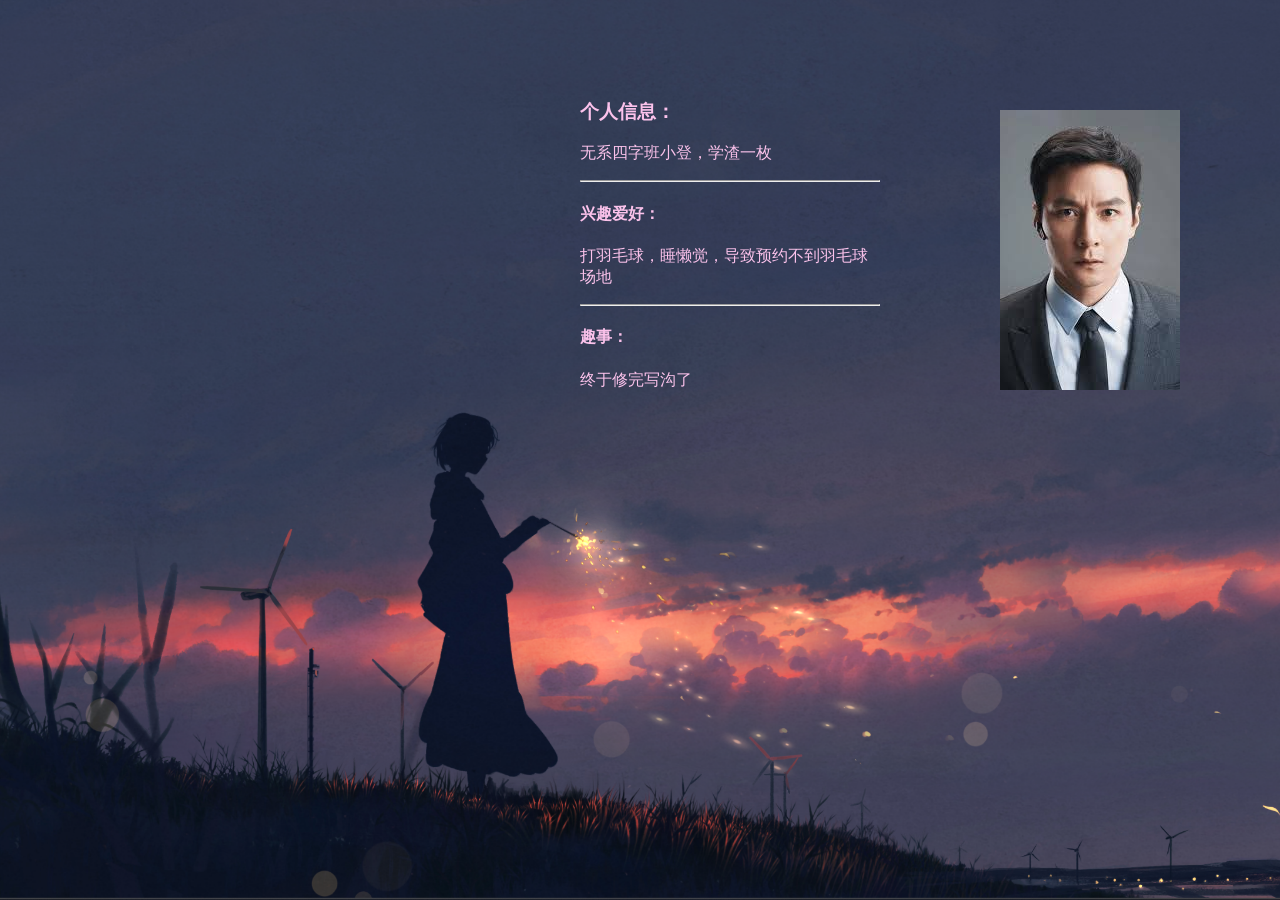
<file: frontend/public/about-me.html>
<!DOCTYPE html>
<html>
  <head>
    <meta charset="utf-8" />
    <link rel="icon" type="image/png" sizes="32x32" href="./favicon.png" />
    <title>个人简介</title>
    <style>
        body {
            height: 100vh;
            margin: 0;
            background-image: url('./assets/background1.png');
            background-size: cover;
            background-repeat: no-repeat;
        }
    </style>
    <link rel="stylesheet" href="./index.css" />
  </head>
  <body>    
    <div id="self-introduction">   
        <h3><strong>个人信息：</strong></h3>
        <p>无系四字班小登，学渣一枚</p>
        <hr />
        <h4><strong>兴趣爱好：</strong></h4>
        <p>打羽毛球，睡懒觉，导致预约不到羽毛球场地</p>
        <hr />
        <h4><strong>趣事：</strong></h4>
        <p>终于修完写沟了</p>
    </div>
    <div id="self-picture">
        <img src="./assets/image_wyz.jpg" alt="图片加载失败" title="本人帅照" />
    </div>
  </body>
</html>
</file>
<file: frontend/public/index.css>
#index-main-frame {
  /* 水平居中 */
  text-align: center;
  /* 垂直偏移 */
  padding-top: 30vh;
}

#main-background-music {
  position: absolute;
  right: 12px;
  bottom: 12px;
}

#about-main-frame {
  height: 100%;
  /* 垂直居中 */
  display: flex;
  align-items: center;
  /* 好看的渐变色网站：https://color.oulu.me/ */
  background: linear-gradient(to top, #fbc2eb 0%, #a6c1ee 100%);
}

#outer {
  width: 700px;
  display: flex;
  margin: 0 auto;
}

#left {
  width: 330px;
  display: inline-block;
}

#right {
  margin-left: 12px;
  width: 334px;
  display: inline-block;
}

.card {
  padding: 12px;
  /* 圆角矩形 */
  border-radius: 8px;
  /* 毛玻璃特效 */
  background-color: rgba(255, 255, 255, 0.25);
  box-shadow: 0 0 18px rgba(0, 0, 0, 0.25);
  backdrop-filter: blur(12px);
}

#img {
  padding: 0;
}

.styled-table {
  border-collapse: collapse;
}

.styled-table th, td {
  padding: 12px;
}

.styled-list li {
  line-height: 2em;
}

#self-introduction {
  font-family:'Times New Roman', Times, serif ;
  position:fixed;
  left:500px;
  width: 300px;
  border: 25px;
  padding: 25px;
  margin: 55px;
  color:#fbc2eb;
}

#self-picture {
  position:relative;
  left:1000px;
  top: 110px;
  width:280px; 
  height:425px;
}
</file>
